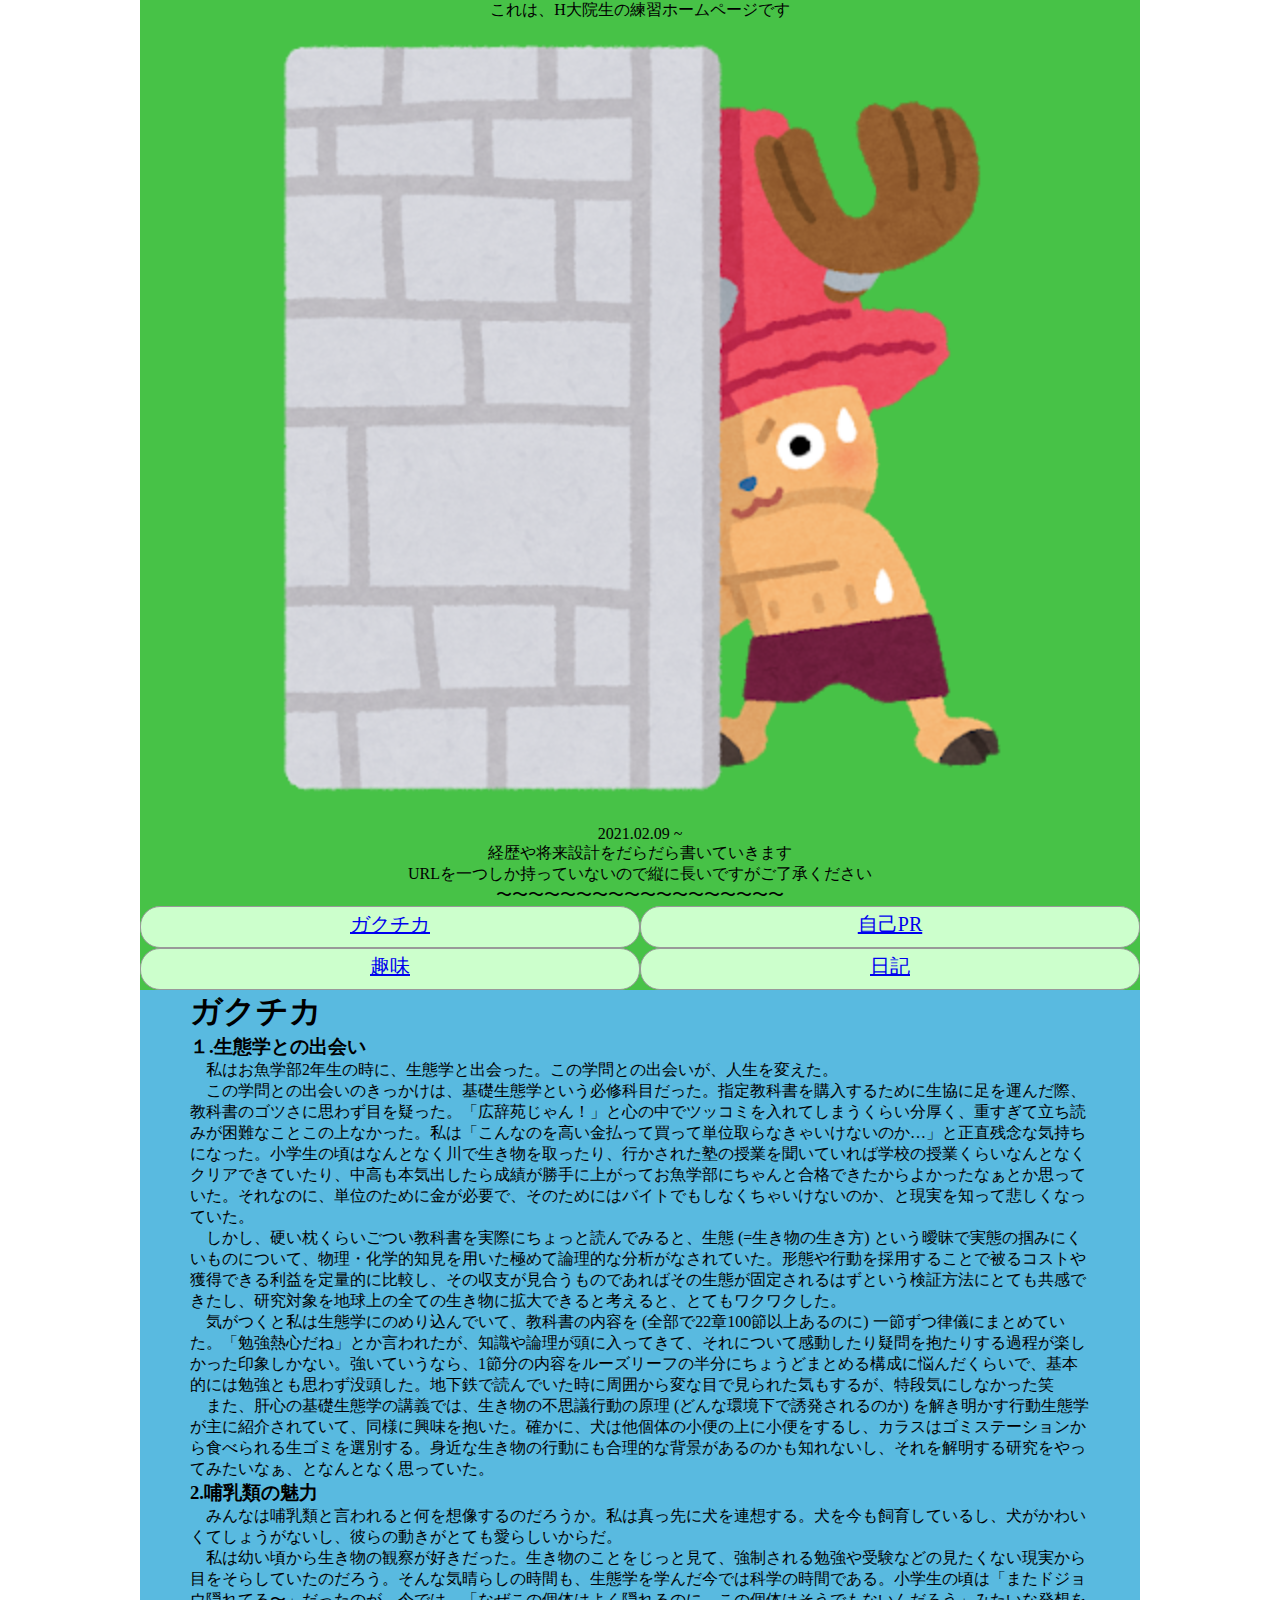
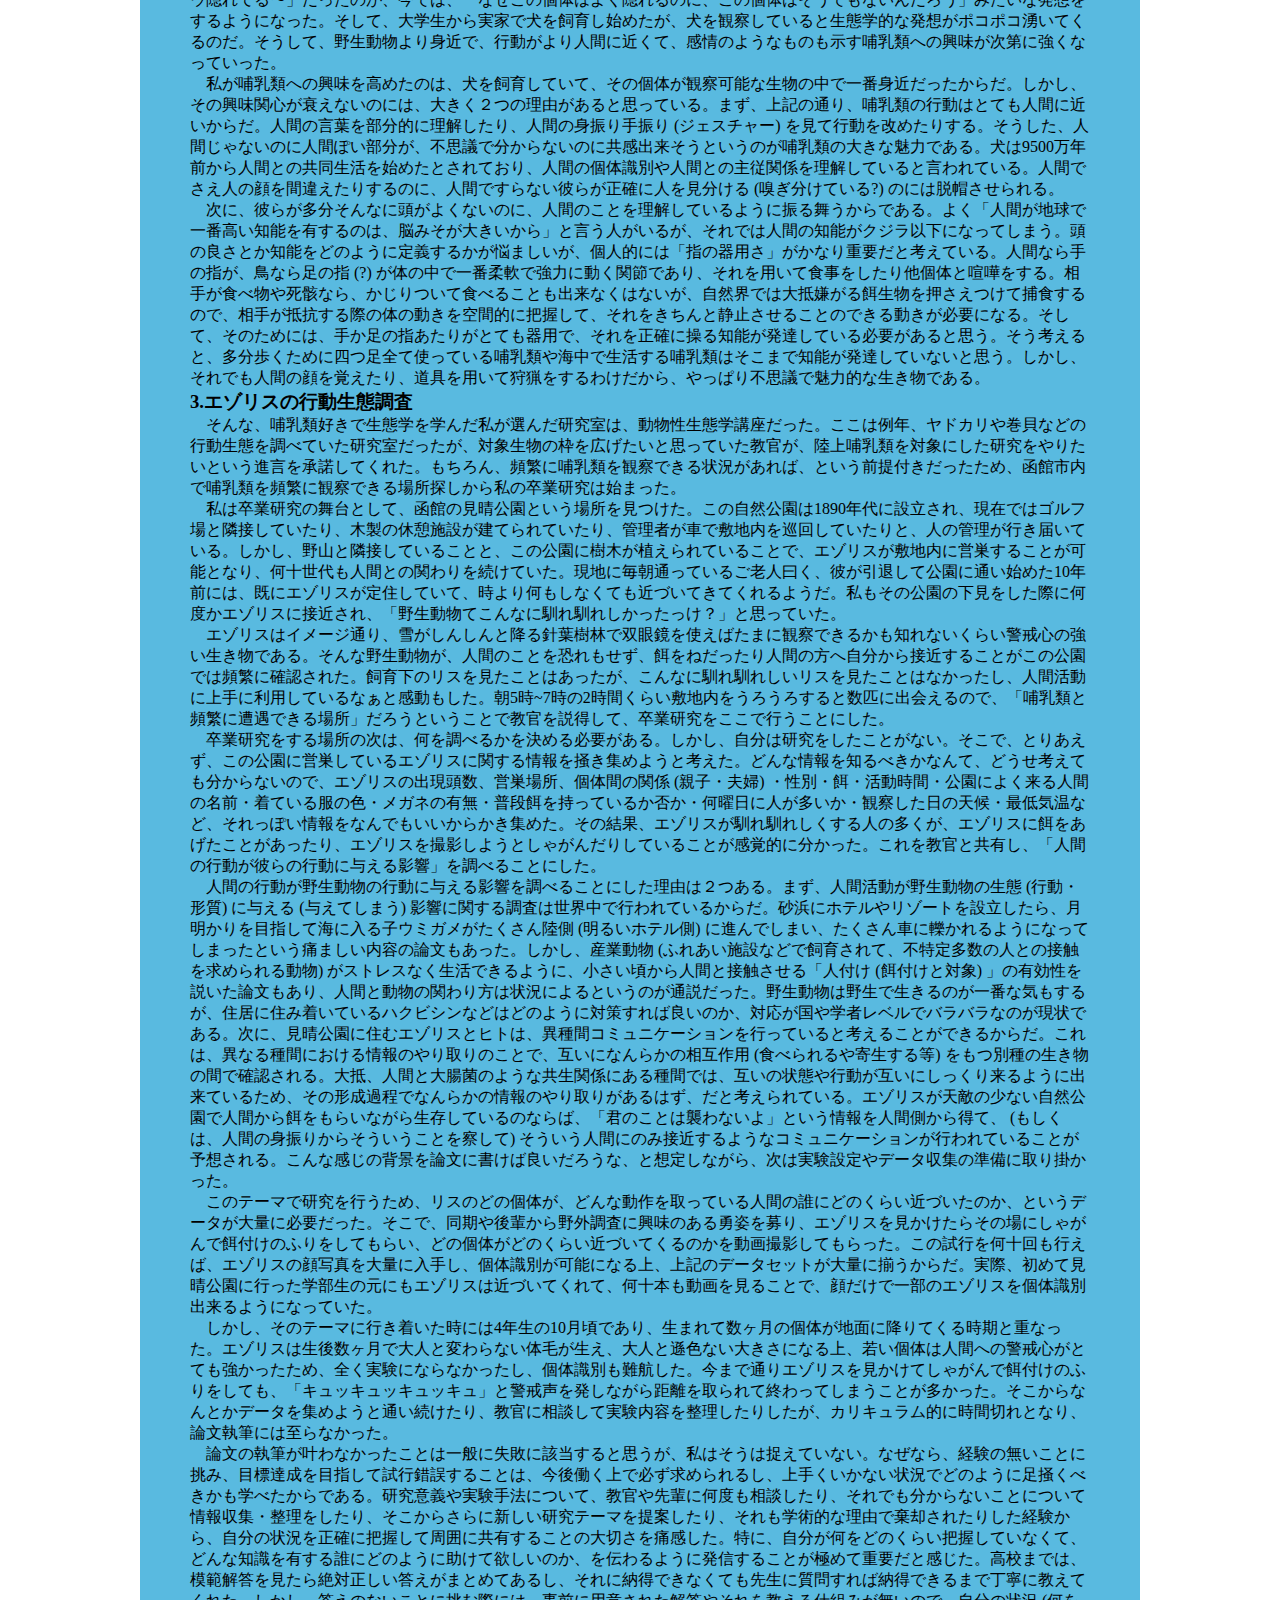
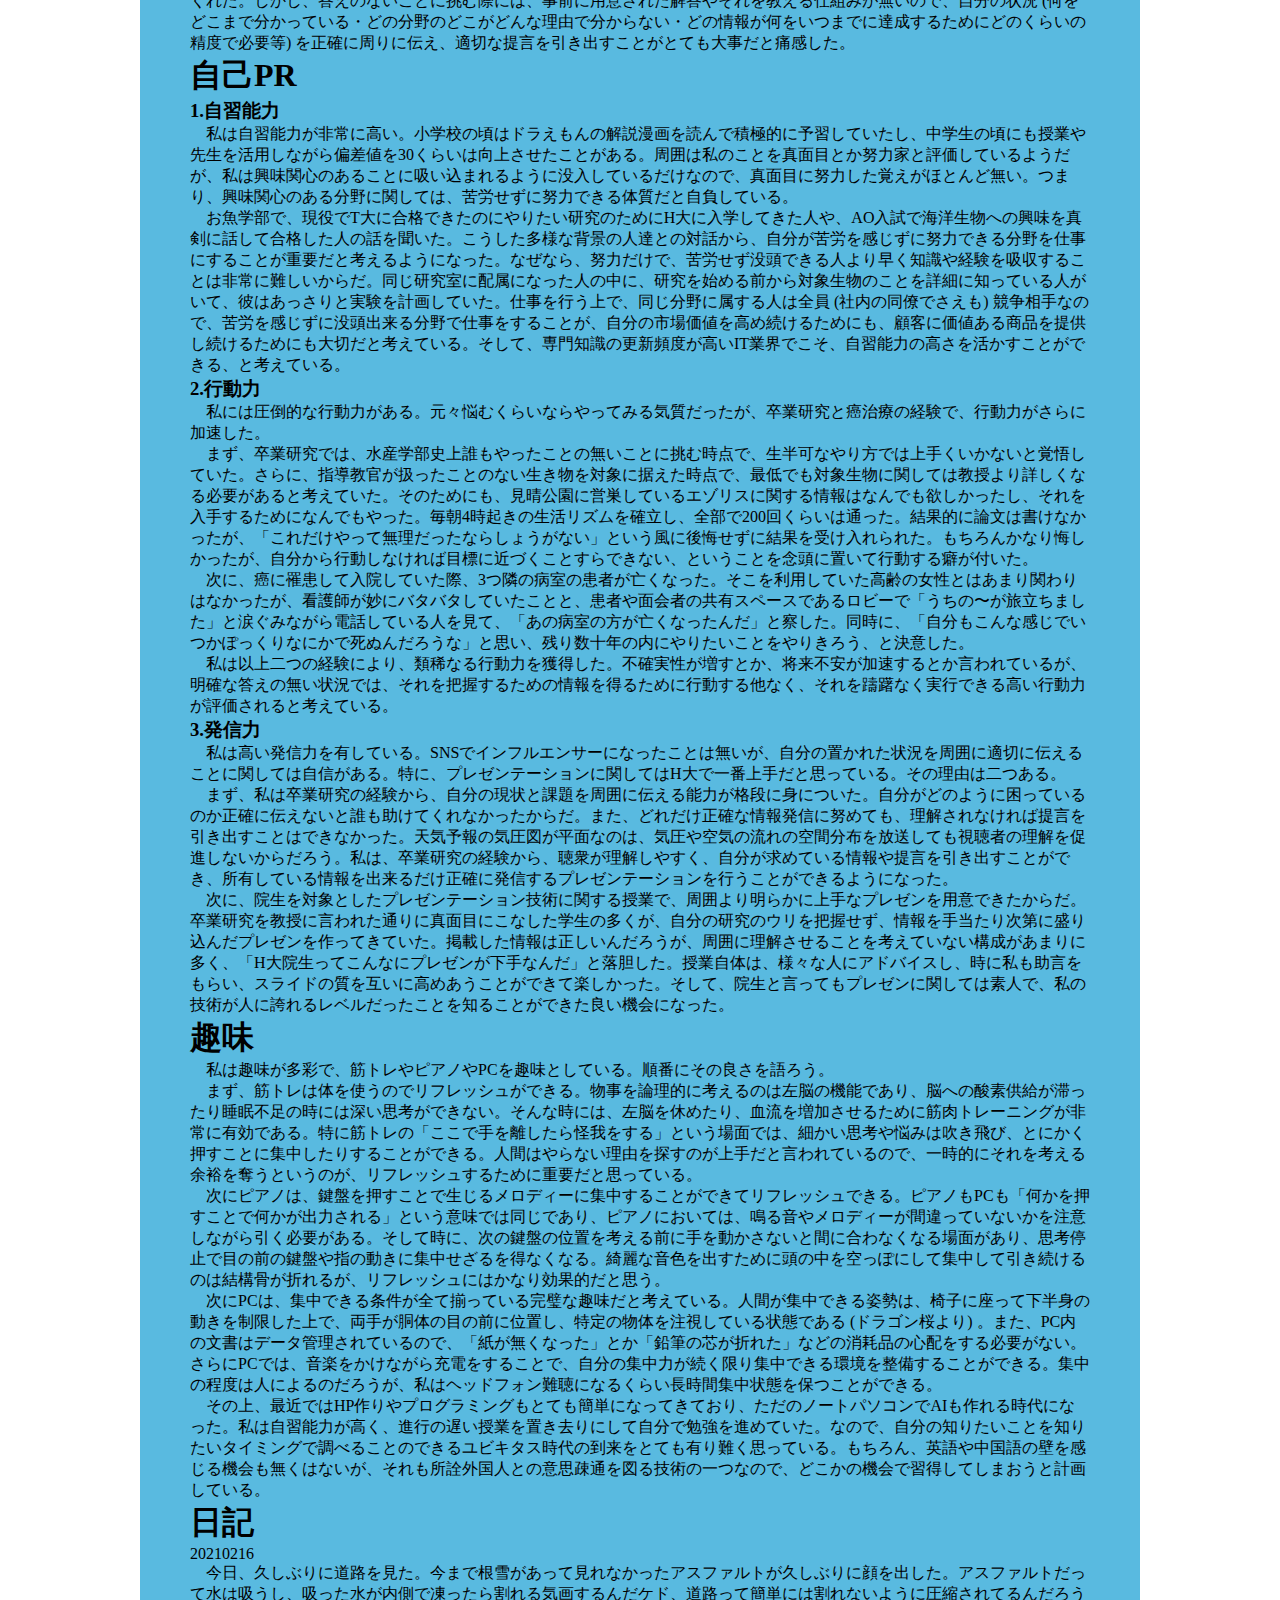
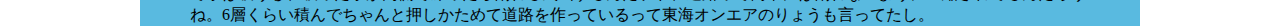
<file: index.html>
<!DOCTYPE html>
<html lang="en">
<head>
    <meta charset="UTF-8">
    <meta http-equiv="X-UA-Compatible" content="IE=edge">
    <meta name="viewport" content="width=device-width, initial-scale=1.0">
    <style type = "text/css">
    @charset "utf-8";
 
 * {
     margin: 0;
     padding: 0;
 }
 
 body {
     font-family: "游明朝", YuMincho, "ヒラギノ明朝 ProN W3", "Hiragino Mincho ProN", "HG明朝E", "ＭＳ Ｐ明朝", "ＭＳ 明朝", serif;
 }
  
 .container1 {
    background-color: rgb(71, 194, 71);
    max-width: 1000px;
	margin: 0 auto;
}

#Greeting1 {
    width: 90%;
    margin-left: auto;
    margin-right: auto;
    text-align: center;
}

#Gazou_Name {
	width: 100%;
    margin-left: auto;
    margin-right: auto;
    text-align: center;
}


#Greeting2 {
	width: 90%;
    margin-left: auto;
    margin-right: auto;
    text-align: center;
}

.flexbox {
    display: flex;
  }
.flexbox > div {
    flex: 1;
    text-align: center;
    height: 40px;
    border: 1px solid #999;
    background-color: #cfc;
}

.boxL {
    border-top-right-radius: 20px ;
    border-top-left-radius: 20px ;
    border-bottom-right-radius: 20px ;
    border-bottom-left-radius: 20px ;
}

.boxR {
    border-top-right-radius: 20px ;
    border-top-left-radius: 20px ;
    border-bottom-right-radius: 20px ;
    border-bottom-left-radius: 20px ;
}

.inner{
    padding: 4px;
    font-size: 20px;
}

.container2 {
    background-color: rgb(89, 186, 224);
    max-width: 1000px;
	margin: 0 auto;
}
	    
	    #Gakutika {
	width: 90%;
    margin-left: auto;
    margin-right: auto;
}

#ZikoPR {
	width: 90%;
    margin-left: auto;
    margin-right: auto;
}

#Hobby {
	width: 90%;
    margin-left: auto;
    margin-right: auto;
}

#Daily {
	width: 90%;
    margin-left: auto;
    margin-right: auto;
}


@media only screen and (max-width: 680px) {
    .container {
        margin: 0 0px;
    }
    
    #Gazou_Name {
        width: 90%;
        margin-left: auto;
        margin-right: auto;
    }
}
    </style>
    <title>H大院生練習HP!!!</title>
</head>
<body>
    <header>
        <div class = "container1">
            <div id = "Greeting1">
                <p>これは、H大院生の練習ホームページです</p>
            </div>
            <div id = "Gazou_Name"> 
                <img width = 80% src = [data-uri]>
            </div>
            <div id = "Greeting2">
                <p>2021.02.09 ~ </p>
                <p>経歴や将来設計をだらだら書いていきます</p>
                <p>URLを一つしか持っていないので縦に長いですがご了承ください</p>
                <p>〜〜〜〜〜〜〜〜〜〜〜〜〜〜〜〜〜〜</p>
            </div>
            <div class="flexbox">
                <div class = "boxL">
                    <div class = "inner"><a href="#Gakutika">ガクチカ</a></div>
                </div>
                <div class = "boxR">
                    <div class = "inner"><a href="#ZikoPR">自己PR</a></div>
                </div>
            </div>

            <div class="flexbox">
                <div class = "boxL">
                    <div class = "inner"><a href="#Hobby">趣味</a></div>
                </div>
                <div class = "boxR">
                    <div class = "inner"><a href="#Daily">日記</a></div>
                </div>
            </div>

        </div>

    </header>

    <main>
        <div class = "container2">
	<div id="Gakutika">
                <h1>ガクチカ</h1>
                <h3>１.生態学との出会い</h3>
                <p>　私はお魚学部2年生の時に、生態学と出会った。この学問との出会いが、人生を変えた。</p>
                <p>　この学問との出会いのきっかけは、基礎生態学という必修科目だった。指定教科書を購入するために生協に足を運んだ際、教科書のゴツさに思わず目を疑った。「広辞苑じゃん！」と心の中でツッコミを入れてしまうくらい分厚く、重すぎて立ち読みが困難なことこの上なかった。私は「こんなのを高い金払って買って単位取らなきゃいけないのか…」と正直残念な気持ちになった。小学生の頃はなんとなく川で生き物を取ったり、行かされた塾の授業を聞いていれば学校の授業くらいなんとなくクリアできていたり、中高も本気出したら成績が勝手に上がってお魚学部にちゃんと合格できたからよかったなぁとか思っていた。それなのに、単位のために金が必要で、そのためにはバイトでもしなくちゃいけないのか、と現実を知って悲しくなっていた。</p>
                <p>　しかし、硬い枕くらいごつい教科書を実際にちょっと読んでみると、生態 (=生き物の生き方) という曖昧で実態の掴みにくいものについて、物理・化学的知見を用いた極めて論理的な分析がなされていた。形態や行動を採用することで被るコストや獲得できる利益を定量的に比較し、その収支が見合うものであればその生態が固定されるはずという検証方法にとても共感できたし、研究対象を地球上の全ての生き物に拡大できると考えると、とてもワクワクした。</p>
                <p>　気がつくと私は生態学にのめり込んでいて、教科書の内容を (全部で22章100節以上あるのに) 一節ずつ律儀にまとめていた。「勉強熱心だね」とか言われたが、知識や論理が頭に入ってきて、それについて感動したり疑問を抱たりする過程が楽しかった印象しかない。強いていうなら、1節分の内容をルーズリーフの半分にちょうどまとめる構成に悩んだくらいで、基本的には勉強とも思わず没頭した。地下鉄で読んでいた時に周囲から変な目で見られた気もするが、特段気にしなかった笑</p>
                <p>　また、肝心の基礎生態学の講義では、生き物の不思議行動の原理 (どんな環境下で誘発されるのか) を解き明かす行動生態学が主に紹介されていて、同様に興味を抱いた。確かに、犬は他個体の小便の上に小便をするし、カラスはゴミステーションから食べられる生ゴミを選別する。身近な生き物の行動にも合理的な背景があるのかも知れないし、それを解明する研究をやってみたいなぁ、となんとなく思っていた。</p>

                <h3>2.哺乳類の魅力</h3>
                <p>　みんなは哺乳類と言われると何を想像するのだろうか。私は真っ先に犬を連想する。犬を今も飼育しているし、犬がかわいくてしょうがないし、彼らの動きがとても愛らしいからだ。</p>
                <p>　私は幼い頃から生き物の観察が好きだった。生き物のことをじっと見て、強制される勉強や受験などの見たくない現実から目をそらしていたのだろう。そんな気晴らしの時間も、生態学を学んだ今では科学の時間である。小学生の頃は「またドジョウ隠れてる〜」だったのが、今では、「なぜこの個体はよく隠れるのに、この個体はそうでもないんだろう」みたいな発想をするようになった。そして、大学生から実家で犬を飼育し始めたが、犬を観察していると生態学的な発想がポコポコ湧いてくるのだ。そうして、野生動物より身近で、行動がより人間に近くて、感情のようなものも示す哺乳類への興味が次第に強くなっていった。</p>
                <p>　私が哺乳類への興味を高めたのは、犬を飼育していて、その個体が観察可能な生物の中で一番身近だったからだ。しかし、その興味関心が衰えないのには、大きく２つの理由があると思っている。まず、上記の通り、哺乳類の行動はとても人間に近いからだ。人間の言葉を部分的に理解したり、人間の身振り手振り (ジェスチャー) を見て行動を改めたりする。そうした、人間じゃないのに人間ぽい部分が、不思議で分からないのに共感出来そうというのが哺乳類の大きな魅力である。犬は9500万年前から人間との共同生活を始めたとされており、人間の個体識別や人間との主従関係を理解していると言われている。人間でさえ人の顔を間違えたりするのに、人間ですらない彼らが正確に人を見分ける (嗅ぎ分けている?) のには脱帽させられる。</p>
                <p>　次に、彼らが多分そんなに頭がよくないのに、人間のことを理解しているように振る舞うからである。よく「人間が地球で一番高い知能を有するのは、脳みそが大きいから」と言う人がいるが、それでは人間の知能がクジラ以下になってしまう。頭の良さとか知能をどのように定義するかが悩ましいが、個人的には「指の器用さ」がかなり重要だと考えている。人間なら手の指が、鳥なら足の指 (?) が体の中で一番柔軟で強力に動く関節であり、それを用いて食事をしたり他個体と喧嘩をする。相手が食べ物や死骸なら、かじりついて食べることも出来なくはないが、自然界では大抵嫌がる餌生物を押さえつけて捕食するので、相手が抵抗する際の体の動きを空間的に把握して、それをきちんと静止させることのできる動きが必要になる。そして、そのためには、手か足の指あたりがとても器用で、それを正確に操る知能が発達している必要があると思う。そう考えると、多分歩くために四つ足全て使っている哺乳類や海中で生活する哺乳類はそこまで知能が発達していないと思う。しかし、それでも人間の顔を覚えたり、道具を用いて狩猟をするわけだから、やっぱり不思議で魅力的な生き物である。</p>

                <h3>3.エゾリスの行動生態調査</h3>
                <p>　そんな、哺乳類好きで生態学を学んだ私が選んだ研究室は、動物性生態学講座だった。ここは例年、ヤドカリや巻貝などの行動生態を調べていた研究室だったが、対象生物の枠を広げたいと思っていた教官が、陸上哺乳類を対象にした研究をやりたいという進言を承諾してくれた。もちろん、頻繁に哺乳類を観察できる状況があれば、という前提付きだったため、函館市内で哺乳類を頻繁に観察できる場所探しから私の卒業研究は始まった。</p>                
                <p>　私は卒業研究の舞台として、函館の見晴公園という場所を見つけた。この自然公園は1890年代に設立され、現在ではゴルフ場と隣接していたり、木製の休憩施設が建てられていたり、管理者が車で敷地内を巡回していたりと、人の管理が行き届いている。しかし、野山と隣接していることと、この公園に樹木が植えられていることで、エゾリスが敷地内に営巣することが可能となり、何十世代も人間との関わりを続けていた。現地に毎朝通っているご老人曰く、彼が引退して公園に通い始めた10年前には、既にエゾリスが定住していて、時より何もしなくても近づいてきてくれるようだ。私もその公園の下見をした際に何度かエゾリスに接近され、「野生動物てこんなに馴れ馴れしかったっけ？」と思っていた。</p>
                <p>　エゾリスはイメージ通り、雪がしんしんと降る針葉樹林で双眼鏡を使えばたまに観察できるかも知れないくらい警戒心の強い生き物である。そんな野生動物が、人間のことを恐れもせず、餌をねだったり人間の方へ自分から接近することがこの公園では頻繁に確認された。飼育下のリスを見たことはあったが、こんなに馴れ馴れしいリスを見たことはなかったし、人間活動に上手に利用しているなぁと感動もした。朝5時~7時の2時間くらい敷地内をうろうろすると数匹に出会えるので、「哺乳類と頻繁に遭遇できる場所」だろうということで教官を説得して、卒業研究をここで行うことにした。</p>
                <p>　卒業研究をする場所の次は、何を調べるかを決める必要がある。しかし、自分は研究をしたことがない。そこで、とりあえず、この公園に営巣しているエゾリスに関する情報を掻き集めようと考えた。どんな情報を知るべきかなんて、どうせ考えても分からないので、エゾリスの出現頭数、営巣場所、個体間の関係 (親子・夫婦) ・性別・餌・活動時間・公園によく来る人間の名前・着ている服の色・メガネの有無・普段餌を持っているか否か・何曜日に人が多いか・観察した日の天候・最低気温など、それっぽい情報をなんでもいいからかき集めた。その結果、エゾリスが馴れ馴れしくする人の多くが、エゾリスに餌をあげたことがあったり、エゾリスを撮影しようとしゃがんだりしていることが感覚的に分かった。これを教官と共有し、「人間の行動が彼らの行動に与える影響」を調べることにした。</p>
                <p>　人間の行動が野生動物の行動に与える影響を調べることにした理由は２つある。まず、人間活動が野生動物の生態 (行動・形質) に与える (与えてしまう) 影響に関する調査は世界中で行われているからだ。砂浜にホテルやリゾートを設立したら、月明かりを目指して海に入る子ウミガメがたくさん陸側 (明るいホテル側) に進んでしまい、たくさん車に轢かれるようになってしまったという痛ましい内容の論文もあった。しかし、産業動物 (ふれあい施設などで飼育されて、不特定多数の人との接触を求められる動物) がストレスなく生活できるように、小さい頃から人間と接触させる「人付け (餌付けと対象) 」の有効性を説いた論文もあり、人間と動物の関わり方は状況によるというのが通説だった。野生動物は野生で生きるのが一番な気もするが、住居に住み着いているハクビシンなどはどのように対策すれば良いのか、対応が国や学者レベルでバラバラなのが現状である。次に、見晴公園に住むエゾリスとヒトは、異種間コミュニケーションを行っていると考えることができるからだ。これは、異なる種間における情報のやり取りのことで、互いになんらかの相互作用 (食べられるや寄生する等) をもつ別種の生き物の間で確認される。大抵、人間と大腸菌のような共生関係にある種間では、互いの状態や行動が互いにしっくり来るように出来ているため、その形成過程でなんらかの情報のやり取りがあるはず、だと考えられている。エゾリスが天敵の少ない自然公園で人間から餌をもらいながら生存しているのならば、「君のことは襲わないよ」という情報を人間側から得て、 (もしくは、人間の身振りからそういうことを察して) そういう人間にのみ接近するようなコミュニケーションが行われていることが予想される。こんな感じの背景を論文に書けば良いだろうな、と想定しながら、次は実験設定やデータ収集の準備に取り掛かった。</p>
                <p>　このテーマで研究を行うため、リスのどの個体が、どんな動作を取っている人間の誰にどのくらい近づいたのか、というデータが大量に必要だった。そこで、同期や後輩から野外調査に興味のある勇姿を募り、エゾリスを見かけたらその場にしゃがんで餌付けのふりをしてもらい、どの個体がどのくらい近づいてくるのかを動画撮影してもらった。この試行を何十回も行えば、エゾリスの顔写真を大量に入手し、個体識別が可能になる上、上記のデータセットが大量に揃うからだ。実際、初めて見晴公園に行った学部生の元にもエゾリスは近づいてくれて、何十本も動画を見ることで、顔だけで一部のエゾリスを個体識別出来るようになっていた。</p>
                <p>　しかし、そのテーマに行き着いた時には4年生の10月頃であり、生まれて数ヶ月の個体が地面に降りてくる時期と重なった。エゾリスは生後数ヶ月で大人と変わらない体毛が生え、大人と遜色ない大きさになる上、若い個体は人間への警戒心がとても強かったため、全く実験にならなかったし、個体識別も難航した。今まで通りエゾリスを見かけてしゃがんで餌付けのふりをしても、「キュッキュッキュッキュ」と警戒声を発しながら距離を取られて終わってしまうことが多かった。そこからなんとかデータを集めようと通い続けたり、教官に相談して実験内容を整理したりしたが、カリキュラム的に時間切れとなり、論文執筆には至らなかった。</p>
                <p>　論文の執筆が叶わなかったことは一般に失敗に該当すると思うが、私はそうは捉えていない。なぜなら、経験の無いことに挑み、目標達成を目指して試行錯誤することは、今後働く上で必ず求められるし、上手くいかない状況でどのように足掻くべきかも学べたからである。研究意義や実験手法について、教官や先輩に何度も相談したり、それでも分からないことについて情報収集・整理をしたり、そこからさらに新しい研究テーマを提案したり、それも学術的な理由で棄却されたりした経験から、自分の状況を正確に把握して周囲に共有することの大切さを痛感した。特に、自分が何をどのくらい把握していなくて、どんな知識を有する誰にどのように助けて欲しいのか、を伝わるように発信することが極めて重要だと感じた。高校までは、模範解答を見たら絶対正しい答えがまとめてあるし、それに納得できなくても先生に質問すれば納得できるまで丁寧に教えてくれた。しかし、答えのないことに挑む際には、事前に用意された解答やそれを教える仕組みが無いので、自分の状況 (何をどこまで分かっている・どの分野のどこがどんな理由で分からない・どの情報が何をいつまでに達成するためにどのくらいの精度で必要等) を正確に周りに伝え、適切な提言を引き出すことがとても大事だと痛感した。</p>

            </div>

            <div id = "ZikoPR">
                <h1>自己PR</h1>
                <h3>1.自習能力</h3>
                <p>　私は自習能力が非常に高い。小学校の頃はドラえもんの解説漫画を読んで積極的に予習していたし、中学生の頃にも授業や先生を活用しながら偏差値を30くらいは向上させたことがある。周囲は私のことを真面目とか努力家と評価しているようだが、私は興味関心のあることに吸い込まれるように没入しているだけなので、真面目に努力した覚えがほとんど無い。つまり、興味関心のある分野に関しては、苦労せずに努力できる体質だと自負している。</p>
                <p>　お魚学部で、現役でT大に合格できたのにやりたい研究のためにH大に入学してきた人や、AO入試で海洋生物への興味を真剣に話して合格した人の話を聞いた。こうした多様な背景の人達との対話から、自分が苦労を感じずに努力できる分野を仕事にすることが重要だと考えるようになった。なぜなら、努力だけで、苦労せず没頭できる人より早く知識や経験を吸収することは非常に難しいからだ。同じ研究室に配属になった人の中に、研究を始める前から対象生物のことを詳細に知っている人がいて、彼はあっさりと実験を計画していた。仕事を行う上で、同じ分野に属する人は全員 (社内の同僚でさえも) 競争相手なので、苦労を感じずに没頭出来る分野で仕事をすることが、自分の市場価値を高め続けるためにも、顧客に価値ある商品を提供し続けるためにも大切だと考えている。そして、専門知識の更新頻度が高いIT業界でこそ、自習能力の高さを活かすことができる、と考えている。</p>

                <h3>2.行動力</h3>
                <p>　私には圧倒的な行動力がある。元々悩むくらいならやってみる気質だったが、卒業研究と癌治療の経験で、行動力がさらに加速した。</p>
                <p>　まず、卒業研究では、水産学部史上誰もやったことの無いことに挑む時点で、生半可なやり方では上手くいかないと覚悟していた。さらに、指導教官が扱ったことのない生き物を対象に据えた時点で、最低でも対象生物に関しては教授より詳しくなる必要があると考えていた。そのためにも、見晴公園に営巣しているエゾリスに関する情報はなんでも欲しかったし、それを入手するためになんでもやった。毎朝4時起きの生活リズムを確立し、全部で200回くらいは通った。結果的に論文は書けなかったが、「これだけやって無理だったならしょうがない」という風に後悔せずに結果を受け入れられた。もちろんかなり悔しかったが、自分から行動しなければ目標に近づくことすらできない、ということを念頭に置いて行動する癖が付いた。</p>
                <p>　次に、癌に罹患して入院していた際、3つ隣の病室の患者が亡くなった。そこを利用していた高齢の女性とはあまり関わりはなかったが、看護師が妙にバタバタしていたことと、患者や面会者の共有スペースであるロビーで「うちの〜が旅立ちました」と涙ぐみながら電話している人を見て、「あの病室の方が亡くなったんだ」と察した。同時に、「自分もこんな感じでいつかぽっくりなにかで死ぬんだろうな」と思い、残り数十年の内にやりたいことをやりきろう、と決意した。</p>
                <p>　私は以上二つの経験により、類稀なる行動力を獲得した。不確実性が増すとか、将来不安が加速するとか言われているが、明確な答えの無い状況では、それを把握するための情報を得るために行動する他なく、それを躊躇なく実行できる高い行動力が評価されると考えている。</p>
                
                <h3>3.発信力</h3>
                <p>　私は高い発信力を有している。SNSでインフルエンサーになったことは無いが、自分の置かれた状況を周囲に適切に伝えることに関しては自信がある。特に、プレゼンテーションに関してはH大で一番上手だと思っている。その理由は二つある。</p>
                <p>　まず、私は卒業研究の経験から、自分の現状と課題を周囲に伝える能力が格段に身についた。自分がどのように困っているのか正確に伝えないと誰も助けてくれなかったからだ。また、どれだけ正確な情報発信に努めても、理解されなければ提言を引き出すことはできなかった。天気予報の気圧図が平面なのは、気圧や空気の流れの空間分布を放送しても視聴者の理解を促進しないからだろう。私は、卒業研究の経験から、聴衆が理解しやすく、自分が求めている情報や提言を引き出すことができ、所有している情報を出来るだけ正確に発信するプレゼンテーションを行うことができるようになった。</p>
                <p>　次に、院生を対象としたプレゼンテーション技術に関する授業で、周囲より明らかに上手なプレゼンを用意できたからだ。卒業研究を教授に言われた通りに真面目にこなした学生の多くが、自分の研究のウリを把握せず、情報を手当たり次第に盛り込んだプレゼンを作ってきていた。掲載した情報は正しいんだろうが、周囲に理解させることを考えていない構成があまりに多く、「H大院生ってこんなにプレゼンが下手なんだ」と落胆した。授業自体は、様々な人にアドバイスし、時に私も助言をもらい、スライドの質を互いに高めあうことができて楽しかった。そして、院生と言ってもプレゼンに関しては素人で、私の技術が人に誇れるレベルだったことを知ることができた良い機会になった。</p>

            </div>

            <div id = "Hobby">
                <h1>趣味</h1>
                <p>　私は趣味が多彩で、筋トレやピアノやPCを趣味としている。順番にその良さを語ろう。</p>
                <p>　まず、筋トレは体を使うのでリフレッシュができる。物事を論理的に考えるのは左脳の機能であり、脳への酸素供給が滞ったり睡眠不足の時には深い思考ができない。そんな時には、左脳を休めたり、血流を増加させるために筋肉トレーニングが非常に有効である。特に筋トレの「ここで手を離したら怪我をする」という場面では、細かい思考や悩みは吹き飛び、とにかく押すことに集中したりすることができる。人間はやらない理由を探すのが上手だと言われているので、一時的にそれを考える余裕を奪うというのが、リフレッシュするために重要だと思っている。</p>
                <p>　次にピアノは、鍵盤を押すことで生じるメロディーに集中することができてリフレッシュできる。ピアノもPCも「何かを押すことで何かが出力される」という意味では同じであり、ピアノにおいては、鳴る音やメロディーが間違っていないかを注意しながら引く必要がある。そして時に、次の鍵盤の位置を考える前に手を動かさないと間に合わなくなる場面があり、思考停止で目の前の鍵盤や指の動きに集中せざるを得なくなる。綺麗な音色を出すために頭の中を空っぽにして集中して引き続けるのは結構骨が折れるが、リフレッシュにはかなり効果的だと思う。</p>
                <p>　次にPCは、集中できる条件が全て揃っている完璧な趣味だと考えている。人間が集中できる姿勢は、椅子に座って下半身の動きを制限した上で、両手が胴体の目の前に位置し、特定の物体を注視している状態である (ドラゴン桜より) 。また、PC内の文書はデータ管理されているので、「紙が無くなった」とか「鉛筆の芯が折れた」などの消耗品の心配をする必要がない。さらにPCでは、音楽をかけながら充電をすることで、自分の集中力が続く限り集中できる環境を整備することができる。集中の程度は人によるのだろうが、私はヘッドフォン難聴になるくらい長時間集中状態を保つことができる。</p>
                <p>　その上、最近ではHP作りやプログラミングもとても簡単になってきており、ただのノートパソコンでAIも作れる時代になった。私は自習能力が高く、進行の遅い授業を置き去りにして自分で勉強を進めていた。なので、自分の知りたいことを知りたいタイミングで調べることのできるユビキタス時代の到来をとても有り難く思っている。もちろん、英語や中国語の壁を感じる機会も無くはないが、それも所詮外国人との意思疎通を図る技術の一つなので、どこかの機会で習得してしまおうと計画している。</p>
            </div>
 
            <div id = "Daily">
                <h1>日記</h1>
                <p>20210216</p>
                <p>　今日、久しぶりに道路を見た。今まで根雪があって見れなかったアスファルトが久しぶりに顔を出した。アスファルトだって水は吸うし、吸った水が内側で凍ったら割れる気画するんだケド、道路って簡単には割れないように圧縮されてるんだろうね。6層くらい積んでちゃんと押しかためて道路を作っているって東海オンエアのりょうも言ってたし。</p>
            </div>
        </div>
            
     </main>

</body>
</html>
</file>
